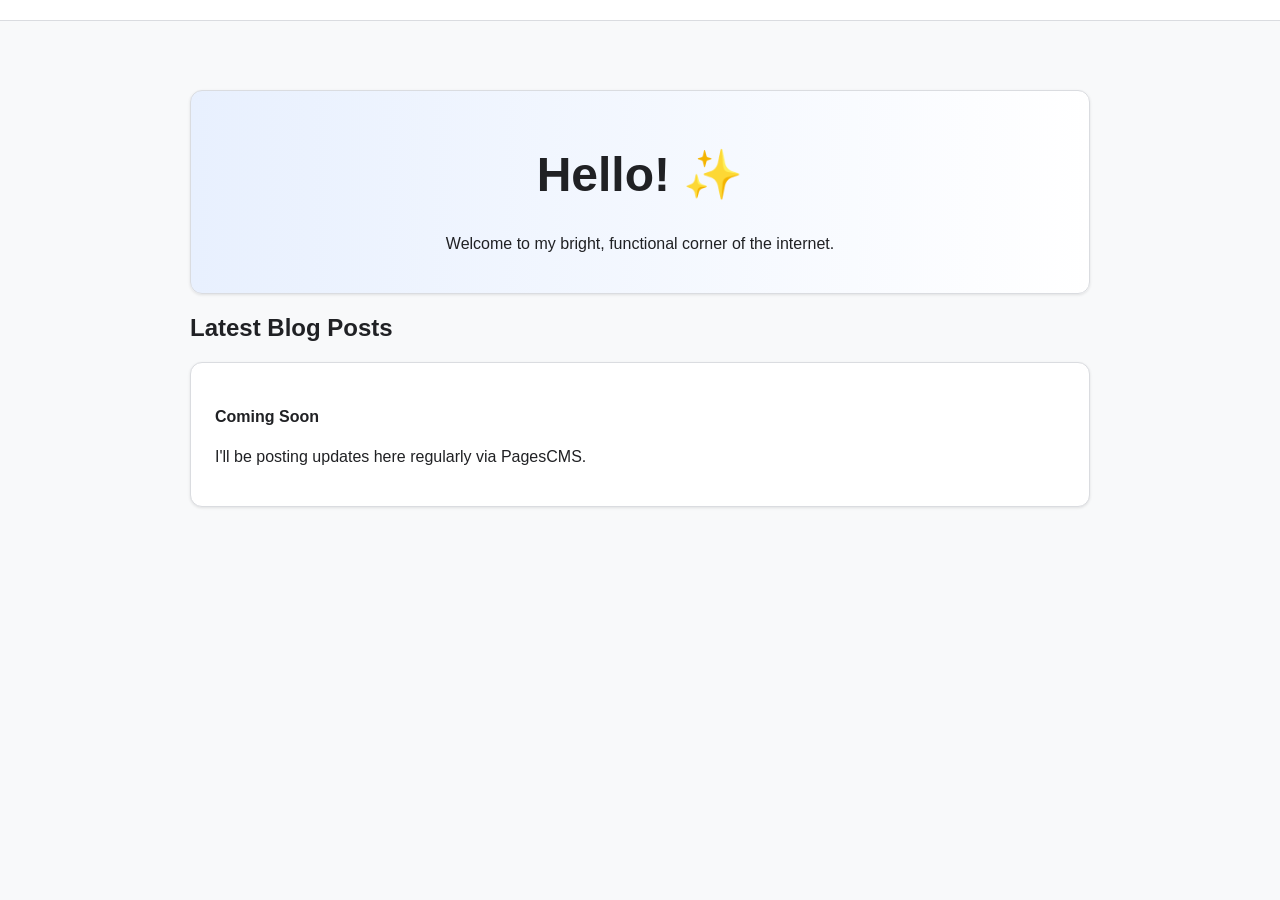
<file: index.html>
<!DOCTYPE html>
<html>
<head>
    <link rel="stylesheet" href="style.css">
    <title>Welcome</title>
</head>
<body>
    <nav></nav>

    <div class="container">
        <div class="card" style="text-align: center; background: linear-gradient(to right, #e8f0fe, #ffffff);">
            <h1 style="font-size: 3rem;">Hello! ✨</h1>
            <p>Welcome to my bright, functional corner of the internet.</p>
        </div>

        <h2>Latest Blog Posts</h2>
        <div id="blog-feed" class="card">
            <h4>Coming Soon</h4>
            <p>I'll be posting updates here regularly via PagesCMS.</p>
        </div>
    </div>
</body>
</html>
</file>
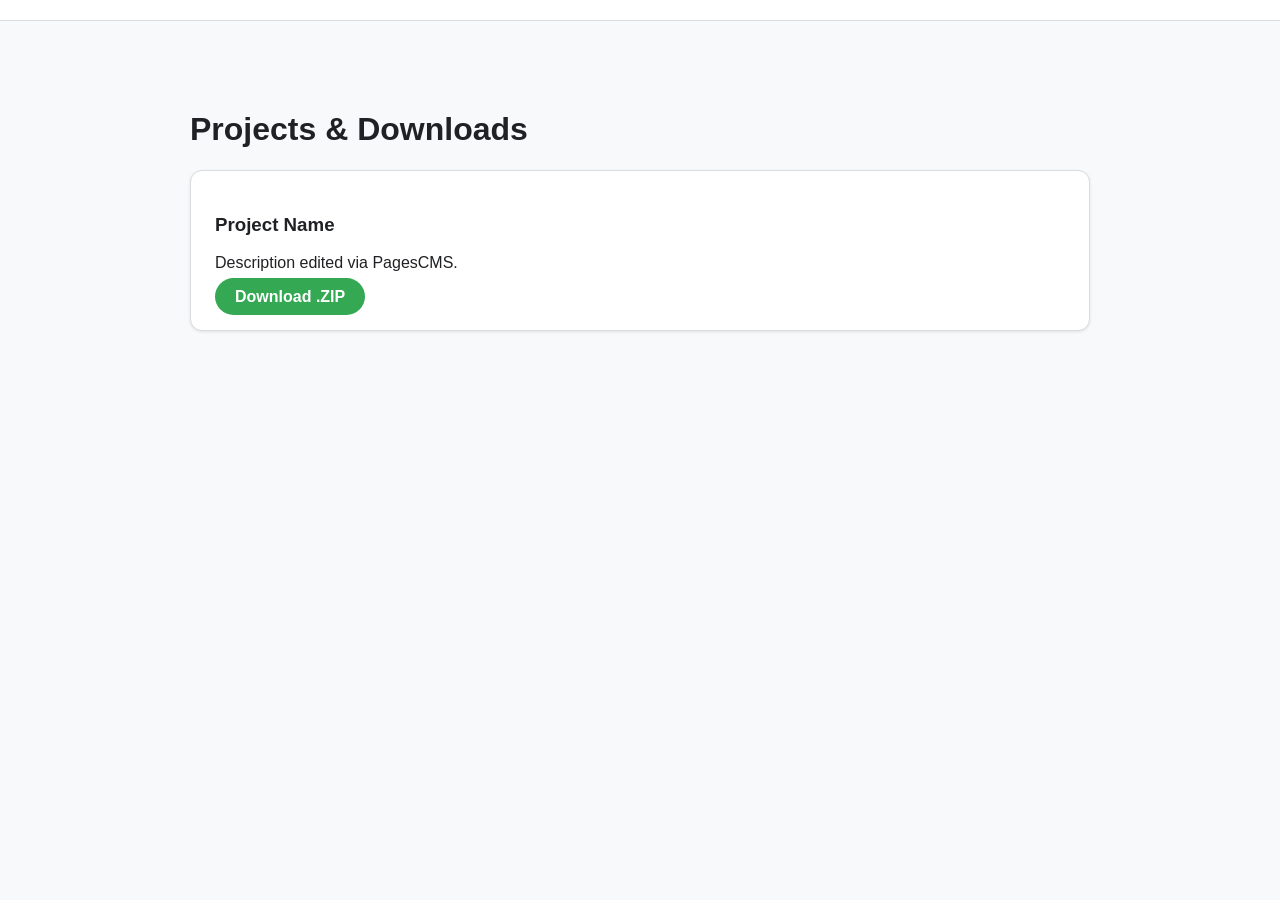
<file: programming.html>
<!DOCTYPE html>
<html>
<head>
    <link rel="stylesheet" href="style.css">
    <title>Programming</title>
</head>
<body>
    <nav></nav>

    <div class="container">
        <h1>Projects & Downloads</h1>
        <div class="card">
            <h3>Project Name</h3>
            <p>Description edited via PagesCMS.</p>
            <a href="downloads/your-file.zip" class="btn" style="background: #34a853; text-decoration:none;">Download .ZIP</a>
        </div>
    </div>
</body>
</html>
</file>
<file: style.css>
:root {
    --primary: #1a73e8; /* Gmail Blue */
    --accent: #e1306c; /* Instagram Pink */
    --bg: #f8f9fa;
    --card: #ffffff;
    --text: #202124;
    --border: #dadce0;
}

body {
    font-family: 'Segoe UI', Roboto, Helvetica, Arial, sans-serif;
    background-color: var(--bg);
    color: var(--text);
    margin: 0;
    padding-top: 70px;
}

/* Navigation */
nav {
    position: fixed;
    top: 0;
    width: 100%;
    background: white;
    border-bottom: 1px solid var(--border);
    display: flex;
    justify-content: center;
    padding: 10px 0;
    z-index: 100;
}

nav a {
    text-decoration: none;
    color: #5f6368;
    padding: 8px 16px;
    margin: 0 5px;
    border-radius: 20px;
    font-weight: 500;
    transition: 0.2s;
}

nav a:hover, nav a.active {
    background: #f1f3f4;
    color: var(--primary);
}

/* Containers */
.container {
    max-width: 900px;
    margin: 0 auto;
    padding: 20px;
}

.card {
    background: white;
    border: 1px solid var(--border);
    border-radius: 12px;
    padding: 24px;
    margin-bottom: 20px;
    box-shadow: 0 1px 3px rgba(0,0,0,0.1);
}

/* Instagram Grid */
.photo-grid {
    display: grid;
    grid-template-columns: repeat(3, 1fr);
    gap: 15px;
}

.photo-item img {
    width: 100%;
    aspect-ratio: 1/1;
    object-fit: cover;
    border-radius: 8px;
    transition: transform 0.2s;
}

.photo-item img:hover { transform: scale(1.02); }

/* Buttons */
.btn {
    background: var(--primary);
    color: white;
    border: none;
    padding: 10px 20px;
    border-radius: 24px;
    cursor: pointer;
    font-weight: 600;
}
/* Instagram-style Photo Grid */
.photo-grid {
    display: grid;
    grid-template-columns: repeat(auto-fill, minmax(250px, 1fr));
    gap: 20px;
}

.photo-item {
    background: white;
    border: 1px solid var(--border);
    border-radius: 12px;
    overflow: hidden;
    transition: transform 0.3s ease, box-shadow 0.3s ease;
    cursor: pointer;
}

.photo-item:hover {
    transform: translateY(-5px);
    box-shadow: 0 10px 20px rgba(0,0,0,0.1);
}

.photo-item img {
    width: 100%;
    aspect-ratio: 1/1;
    object-fit: cover;
    display: block;
}

.photo-info {
    padding: 12px;
    font-size: 0.9rem;
    border-top: 1px solid var(--border);
}
</file>
